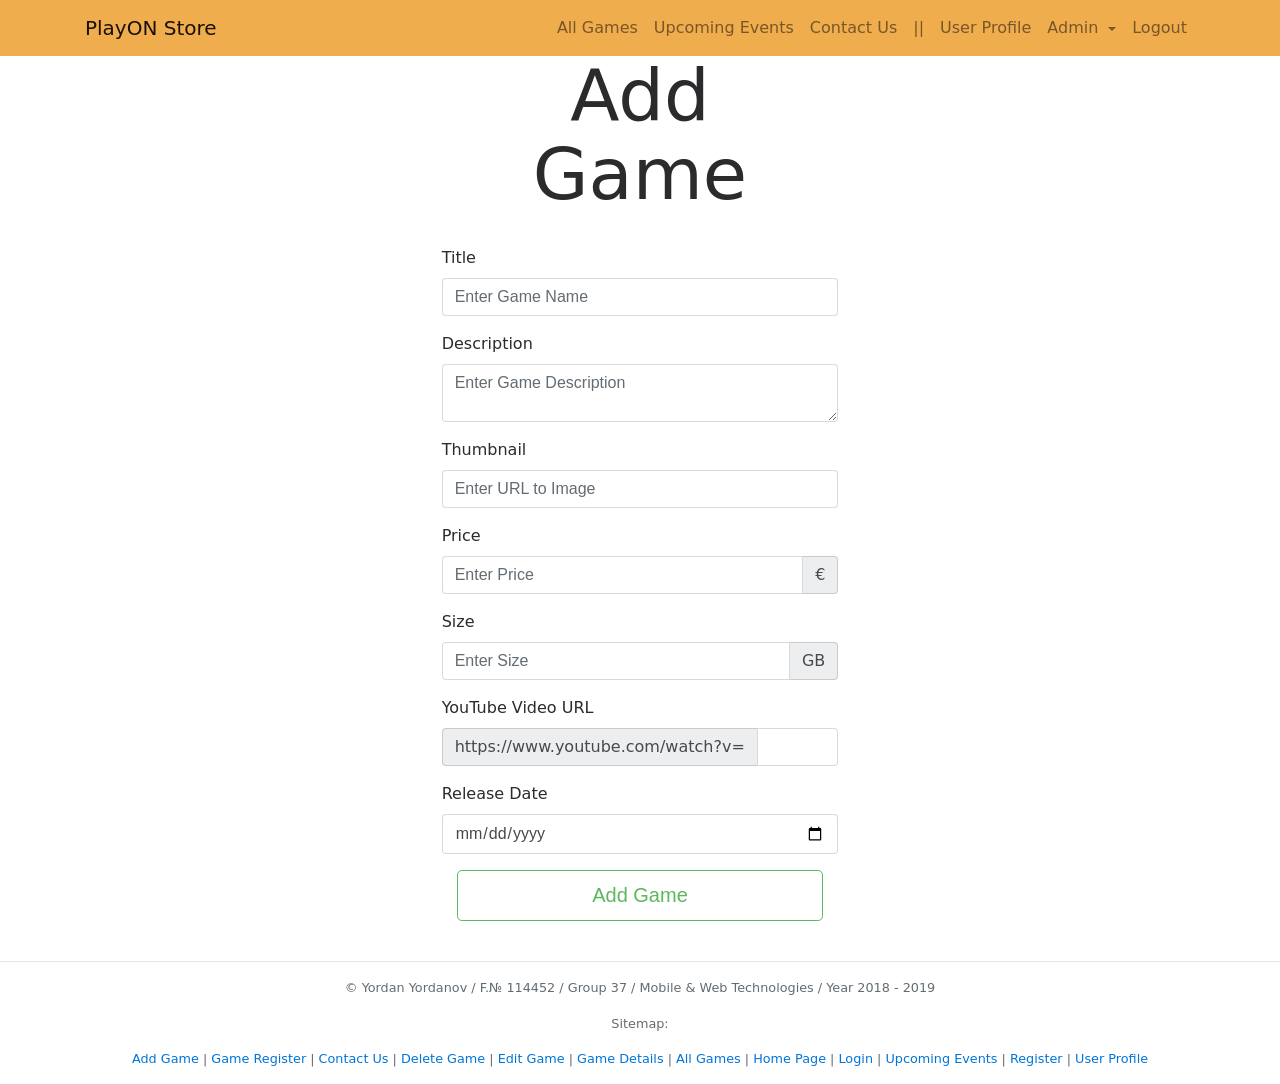
<file: add-game.html>
<!DOCTYPE html>
<html lang="en">

<head>
    <title>PlayON Store</title>
    <meta charset="UTF-8">
    <meta name="description" content="Game Store">
    <meta name="keywords" content="video, games, ‎PlayStation, ‎Xbox, pc, android, ios ">
    <meta name="author" content="Yordan Yordanov">
    <meta name="viewport" content="width=device-width, initial-scale=1.0">
    <link href="./css/bootstrap.min.css" rel="stylesheet" type="text/css" />
    <link rel="stylesheet" href="./css/site.css">
</head>

<body>
    <header>
        <nav class="navbar navbar-toggleable-md navbar-light bg-warning">
            <div class="container">
                <button class="navbar-toggler navbar-toggler-right" type="button" data-toggle="collapse" data-target="#navbarSupportedContent"
                    aria-controls="navbarSupportedContent" aria-expanded="false" aria-label="Toggle navigation">
                    <span class="navbar-toggler-icon"></span>
                </button>
                <a class="navbar-brand" href="./index.html">PlayON Store</a>
                <div class="collapse navbar-collapse" id="navbarSupportedContent">
                    <ul class="navbar-nav mr-auto">
                    </ul>
                    <ul class="navbar-nav">
                        <li class="nav-item">
                            <a class="nav-link" href="./home.html">All Games</a>
                        </li>
                        <li class="nav-item">
                            <a class="nav-link" href="./news.html">Upcoming Events</a>
                        </li>
                        <li class="nav-item">
                            <a class="nav-link" href="./contact.html">Contact Us</a>
                        </li>
                        <li class="nav-item">
                            <span class="nav-link">||</span>
                        </li>
                        <li class="nav-item">
                            <a class="nav-link" href="./profile.html">User Profile</a>
                        </li>
                        <li class="nav-item dropdown">
                            <a class="nav-link dropdown-toggle" href="http://example.com" id="AdminDropdownMenuLink"
                                data-toggle="dropdown" aria-haspopup="true" aria-expanded="false">
                                Admin
                            </a>
                            <div class="dropdown-menu" aria-labelledby="navbarDropdownMenuLink">
                                <a class="dropdown-item" href="./admin-games.html">Games</a>
                            </div>
                        </li>
                        <li class="nav-item">
                            <a class="nav-link" href="#">Logout</a>
                        </li>
                    </ul>
                </div>
            </div>
        </nav>
    </header>
    <main class="col-4 offset-4 text-center">
        <div class="container">
            <div class="row">
                <div class="col-12">
                    <div class="text-center">
                        <h1 class="display-3">Add Game</h1>
                    </div>
                    <br />
                    <form method="post" id="new-game-form">
                        <div class="form-group row">
                            <label for="name" class="form-control-label">Title</label>
                            <input type="text" maxlength="100" minlength="4" id="name" class="form-control" placeholder="Enter Game Name" />
                        </div>
                        <div class="form-group row">
                            <label for="desc" class="form-control-label">Description</label>
                            <textarea id="desc" class="form-control" placeholder="Enter Game Description" minlength="30"></textarea>
                        </div>
                        <div class="form-group row">
                            <label for="thumbnail" class="form-control-label">Thumbnail</label>
                            <input type="url" id="thumbnail" required="required" class="form-control" placeholder="Enter URL to Image" />
                        </div>
                        <div class="form-group row">
                            <label for="price" class="form-control-label">Price</label>
                            <div class="input-group">
                                <input type="number" step="0.01" min="0" id="price" class="form-control" placeholder="Enter Price" />
                                <span class="input-group-addon" id="addon2">&euro;</span>
                            </div>
                        </div>
                        <div class="form-group row">
                            <label for="size" class="form-control-label">Size</label>
                            <div class="input-group">
                                <input type="number" step="0.1" min="0" id="size" class="form-control" placeholder="Enter Size" />
                                <span class="input-group-addon" id="addon3">GB</span>
                            </div>
                        </div>
                        <div class="form-group row">
                            <label for="video" class="form-control-label">YouTube Video URL</label>
                            <div class="input-group">
                                <span class="input-group-addon" id="addon">https://www.youtube.com/watch?v=</span>
                                <input type="text" class="form-control" id="video" minlength="11" maxlength="11" />
                            </div>
                        </div>
                        <div class="form-group row">
                            <label for="date" class="form-control-label">Release Date</label>
                            <input type="date" id="date" class="form-control" placeholder="dd/MM/yyyy" />
                        </div>
                        <input type="submit" id="btn-add-game" class="btn btn-outline-success btn-lg btn-block" value="Add Game" />
                    </form>
                    <br />
                </div>
            </div>
        </div>
    </main>
    <!--Footer-->
    <footer>
        <hr>
        <div class="container blockquote-footer">
            <p class="text-center">
                © Yordan Yordanov / F.№ 114452 / Group 37 / Mobile & Web Technologies / Year 2018 - 2019
            </p>
            <p class="text-center">
                Sitemap:
            </p>
            <p class="text-center">
                <a href="./add-game.html">Add Game</a> |
                <a href="./admin-games.html">Game Register</a> |
                <a href="./contact.html">Contact Us</a> |
                <a href="./delete-game.html">Delete Game</a> |
                <a href="./edit-game.html">Edit Game</a> |
                <a href="./game-details.html">Game Details</a> |
                <a href="./home.html">All Games</a> |
                <a href="./index.html">Home Page</a> |
                <a href="./login.html">Login</a> |
                <a href="./news.html">Upcoming Events</a> |
                <a href="./register.html">Register</a> |
                <a href="./profile.html">User Profile</a>
            </p>
        </div>
    </footer>
    <script src="https://npmcdn.com/tether@1.2.4/dist/js/tether.min.js"></script>
    <script src="./scripts/jquery-3.1.1.min.js"></script>
    <script src="./js/bootstrap.min.js"></script>
</body>

</html>
</file>
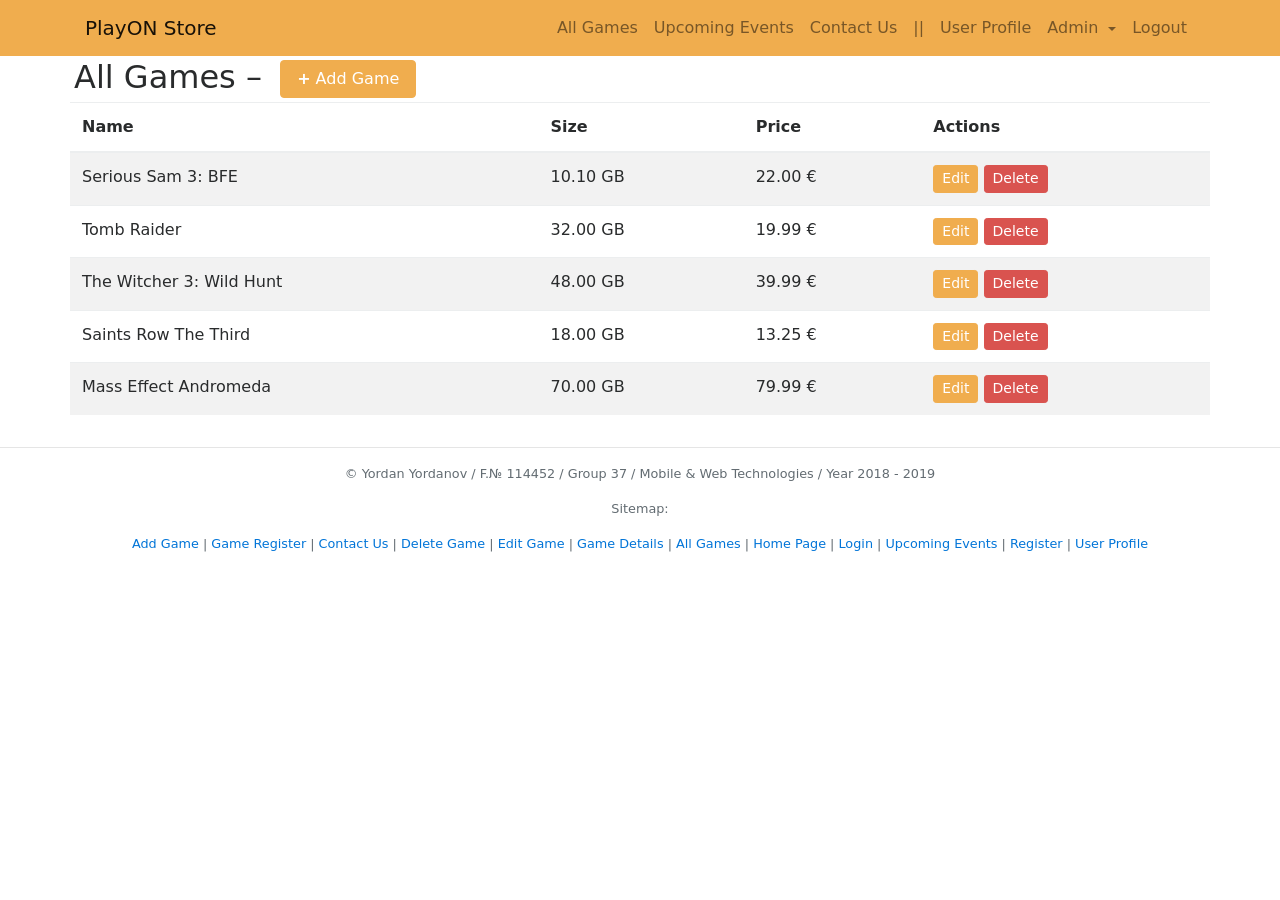
<file: admin-games.html>
<!DOCTYPE html>
<html lang="en">

<head>
    <title>PlayON Store</title>
    <meta charset="UTF-8">
    <meta name="description" content="Game Store">
    <meta name="keywords" content="video, games, ‎PlayStation, ‎Xbox, pc, android, ios ">
    <meta name="author" content="Yordan Yordanov">
    <meta name="viewport" content="width=device-width, initial-scale=1.0">
    <link href="./css/bootstrap.min.css" rel="stylesheet" type="text/css" />
    <link rel="stylesheet" href="./css/site.css">
</head>

<body>
    <header>
        <nav class="navbar navbar-toggleable-md navbar-light bg-warning">
            <div class="container">
                <button class="navbar-toggler navbar-toggler-right" type="button" data-toggle="collapse" data-target="#navbarSupportedContent"
                    aria-controls="navbarSupportedContent" aria-expanded="false" aria-label="Toggle navigation">
                    <span class="navbar-toggler-icon"></span>
                </button>
                <a class="navbar-brand" href="./index.html">PlayON Store</a>
                <div class="collapse navbar-collapse" id="navbarSupportedContent">
                    <ul class="navbar-nav mr-auto">
                    </ul>
                    <ul class="navbar-nav">
                        <li class="nav-item">
                            <a class="nav-link" href="./home.html">All Games</a>
                        </li>
                        <li class="nav-item">
                            <a class="nav-link" href="./news.html">Upcoming Events</a>
                        </li>
                        <li class="nav-item">
                            <a class="nav-link" href="./contact.html">Contact Us</a>
                        </li>
                        <li class="nav-item">
                            <span class="nav-link">||</span>
                        </li>
                        <li class="nav-item">
                            <a class="nav-link" href="./profile.html">User Profile</a>
                        </li>
                        <li class="nav-item dropdown">
                            <a class="nav-link dropdown-toggle" href="http://example.com" id="AdminDropdownMenuLink"
                                data-toggle="dropdown" aria-haspopup="true" aria-expanded="false">
                                Admin
                            </a>
                            <div class="dropdown-menu" aria-labelledby="navbarDropdownMenuLink">
                                <a class="dropdown-item" href="./admin-games.html">Games</a>
                            </div>
                        </li>
                        <li class="nav-item">
                            <a class="nav-link" href="#">Logout</a>
                        </li>
                    </ul>
                </div>
            </div>
        </nav>
    </header>
    <main>
        <div class="container">
            <div class="row">
                <h2 class="m-1">All Games &ndash;&nbsp;</h2> <a href="./add-game.html" class="btn btn-warning m-1"><strong>+</strong>
                    Add
                    Game</a>
                <table class="table table-striped table-hover">
                    <thead>
                        <tr>
                            <th>Name</th>
                            <th>Size</th>
                            <th>Price</th>
                            <th>Actions</th>
                        </tr>
                    </thead>
                    <tbody>
                        <tr>
                            <td>Serious Sam 3: BFE</td>
                            <td>10.10 GB</td>
                            <td>22.00 &euro;</td>
                            <td>
                                <a href="./edit-game.html" class="btn btn-warning btn-sm">Edit</a>
                                <a href="./delete-game.html" class="btn btn-danger btn-sm">Delete</a>
                            </td>
                        </tr>
                        <tr>
                            <td>Tomb Raider</td>
                            <td>32.00 GB</td>
                            <td>19.99 &euro;</td>
                            <td>
                                <a href="#" class="btn btn-warning btn-sm">Edit</a>
                                <a href="#" class="btn btn-danger btn-sm">Delete</a>
                            </td>
                        </tr>
                        <tr>
                            <td>The Witcher 3: Wild Hunt</td>
                            <td>48.00 GB</td>
                            <td>39.99 &euro;</td>
                            <td>
                                <a href="#" class="btn btn-warning btn-sm">Edit</a>
                                <a href="#" class="btn btn-danger btn-sm">Delete</a>
                            </td>
                        </tr>
                        <tr>
                            <td>Saints Row The Third</td>
                            <td>18.00 GB</td>
                            <td>13.25 &euro;</td>
                            <td>
                                <a href="#" class="btn btn-warning btn-sm">Edit</a>
                                <a href="#" class="btn btn-danger btn-sm">Delete</a>
                            </td>
                        </tr>
                        <tr>
                            <td>Mass Effect Andromeda</td>
                            <td>70.00 GB</td>
                            <td>79.99 &euro;</td>
                            <td>
                                <a href="#" class="btn btn-warning btn-sm">Edit</a>
                                <a href="#" class="btn btn-danger btn-sm">Delete</a>
                            </td>
                        </tr>
                    </tbody>
                </table>
            </div>
        </div>
    </main>
    <!--Footer-->
    <footer>
        <hr>
        <div class="container blockquote-footer">
            <p class="text-center">
                © Yordan Yordanov / F.№ 114452 / Group 37 / Mobile & Web Technologies / Year 2018 - 2019
            </p>
            <p class="text-center">
                Sitemap:
            </p>
            <p class="text-center">
                <a href="./add-game.html">Add Game</a> |
                <a href="./admin-games.html">Game Register</a> |
                <a href="./contact.html">Contact Us</a> |
                <a href="./delete-game.html">Delete Game</a> |
                <a href="./edit-game.html">Edit Game</a> |
                <a href="./game-details.html">Game Details</a> |
                <a href="./home.html">All Games</a> |
                <a href="./index.html">Home Page</a> |
                <a href="./login.html">Login</a> |
                <a href="./news.html">Upcoming Events</a> |
                <a href="./register.html">Register</a> |
                <a href="./profile.html">User Profile</a>
            </p>
        </div>
    </footer>
    <script src="https://npmcdn.com/tether@1.2.4/dist/js/tether.min.js"></script>
    <script src="./scripts/jquery-3.1.1.min.js"></script>
    <script src="./js/bootstrap.min.js"></script>
</body>

</html>
</file>
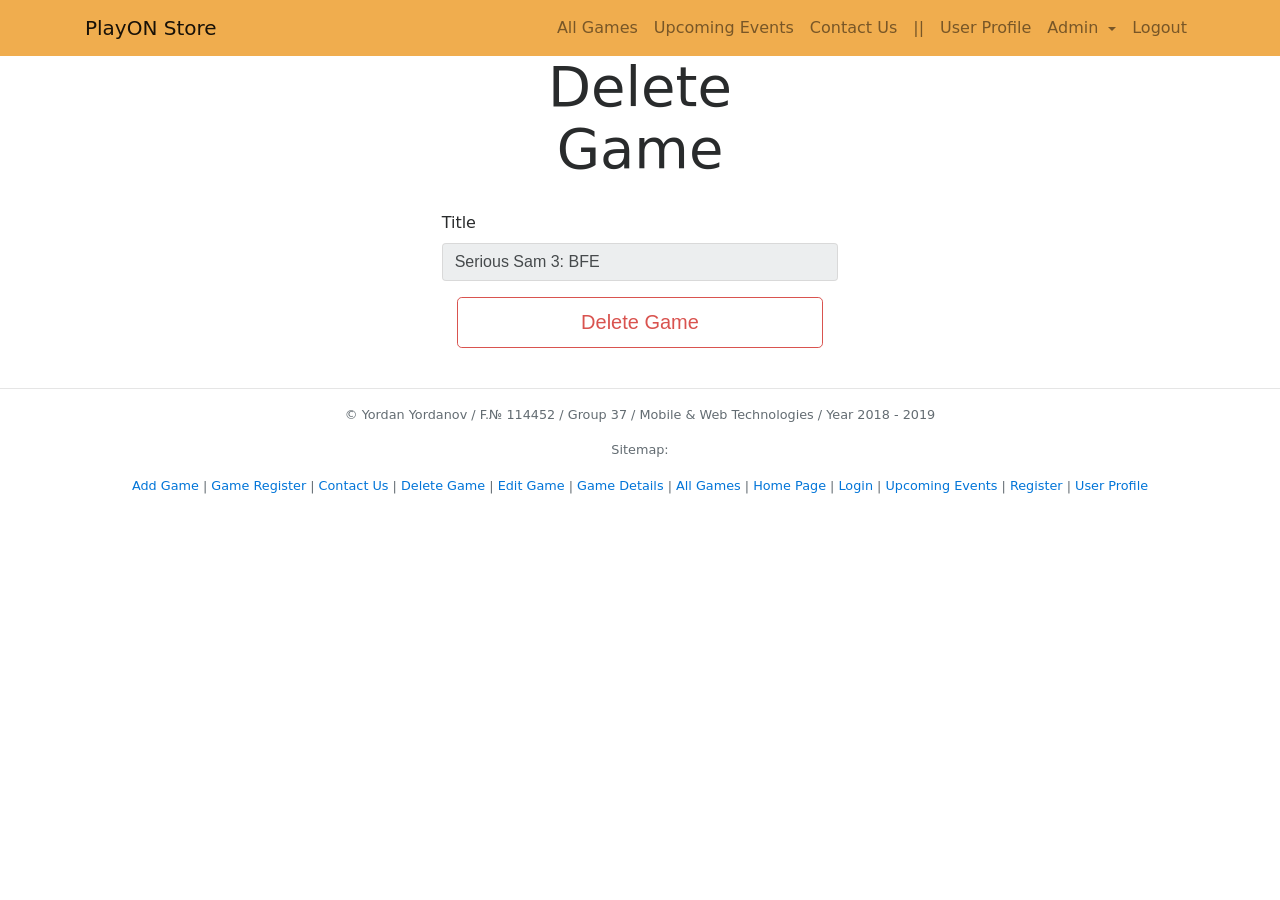
<file: delete-game.html>
<!DOCTYPE html>
<html lang="en">

<head>
    <title>PlayON Store</title>
    <meta charset="UTF-8">
    <meta name="description" content="Game Store">
    <meta name="keywords" content="video, games, ‎PlayStation, ‎Xbox, pc, android, ios ">
    <meta name="author" content="Yordan Yordanov">
    <meta name="viewport" content="width=device-width, initial-scale=1.0">
    <link href="./css/bootstrap.min.css" rel="stylesheet" type="text/css" />
    <link rel="stylesheet" href="./css/site.css">
</head>

<body>
    <header>
        <nav class="navbar navbar-toggleable-md navbar-light bg-warning">
            <div class="container">
                <button class="navbar-toggler navbar-toggler-right" type="button" data-toggle="collapse" data-target="#navbarSupportedContent"
                    aria-controls="navbarSupportedContent" aria-expanded="false" aria-label="Toggle navigation">
                    <span class="navbar-toggler-icon"></span>
                </button>
                <a class="navbar-brand" href="./index.html">PlayON Store</a>
                <div class="collapse navbar-collapse" id="navbarSupportedContent">
                    <ul class="navbar-nav mr-auto">
                    </ul>
                    <ul class="navbar-nav">
                        <li class="nav-item">
                            <a class="nav-link" href="./home.html">All Games</a>
                        </li>
                        <li class="nav-item">
                            <a class="nav-link" href="./news.html">Upcoming Events</a>
                        </li>
                        <li class="nav-item">
                            <a class="nav-link" href="./contact.html">Contact Us</a>
                        </li>
                        <li class="nav-item">
                            <span class="nav-link">||</span>
                        </li>
                        <li class="nav-item">
                            <a class="nav-link" href="./profile.html">User Profile</a>
                        </li>
                        <li class="nav-item dropdown">
                            <a class="nav-link dropdown-toggle" href="http://example.com" id="AdminDropdownMenuLink"
                                data-toggle="dropdown" aria-haspopup="true" aria-expanded="false">
                                Admin
                            </a>
                            <div class="dropdown-menu" aria-labelledby="navbarDropdownMenuLink">
                                <a class="dropdown-item" href="./admin-games.html">Games</a>
                            </div>
                        </li>
                        <li class="nav-item">
                            <a class="nav-link" href="#">Logout</a>
                        </li>
                    </ul>
                </div>
            </div>
        </nav>
    </header>
    <main class="col-4 offset-4 text-center">
        <div class="container">
            <div class="row">
                <div class="col-12">
                    <div class="text-center">
                        <h1 class="display-4">Delete Game</h1>
                    </div>
                    <br />
                    <form method="post" id="new-game-form">
                        <input type="type" hidden="hidden" value="2" />
                        <div class="form-group row">
                            <label for="name" class="form-control-label">Title</label>
                            <input type="text" maxlength="100" minlength="4" id="name" class="form-control" placeholder="Enter Game Name"
                                value="Serious Sam 3: BFE" disabled />
                        </div>
                        <input type="submit" id="btn-edit-game" class="btn btn-outline-danger btn-lg btn-block" value="Delete Game" />
                    </form>
                    <br />
                </div>
            </div>
        </div>
    </main>
    <!--Footer-->
    <footer>
        <hr>
        <div class="container blockquote-footer">
            <p class="text-center">
                © Yordan Yordanov / F.№ 114452 / Group 37 / Mobile & Web Technologies / Year 2018 - 2019
            </p>
            <p class="text-center">
                Sitemap:
            </p>
            <p class="text-center">
                <a href="./add-game.html">Add Game</a> |
                <a href="./admin-games.html">Game Register</a> |
                <a href="./contact.html">Contact Us</a> |
                <a href="./delete-game.html">Delete Game</a> |
                <a href="./edit-game.html">Edit Game</a> |
                <a href="./game-details.html">Game Details</a> |
                <a href="./home.html">All Games</a> |
                <a href="./index.html">Home Page</a> |
                <a href="./login.html">Login</a> |
                <a href="./news.html">Upcoming Events</a> |
                <a href="./register.html">Register</a> |
                <a href="./profile.html">User Profile</a>
            </p>
        </div>
    </footer>
    <script src="https://npmcdn.com/tether@1.2.4/dist/js/tether.min.js"></script>
    <script src="./scripts/jquery-3.1.1.min.js"></script>
    <script src="./js/bootstrap.min.js"></script>
</body>

</html>
</file>
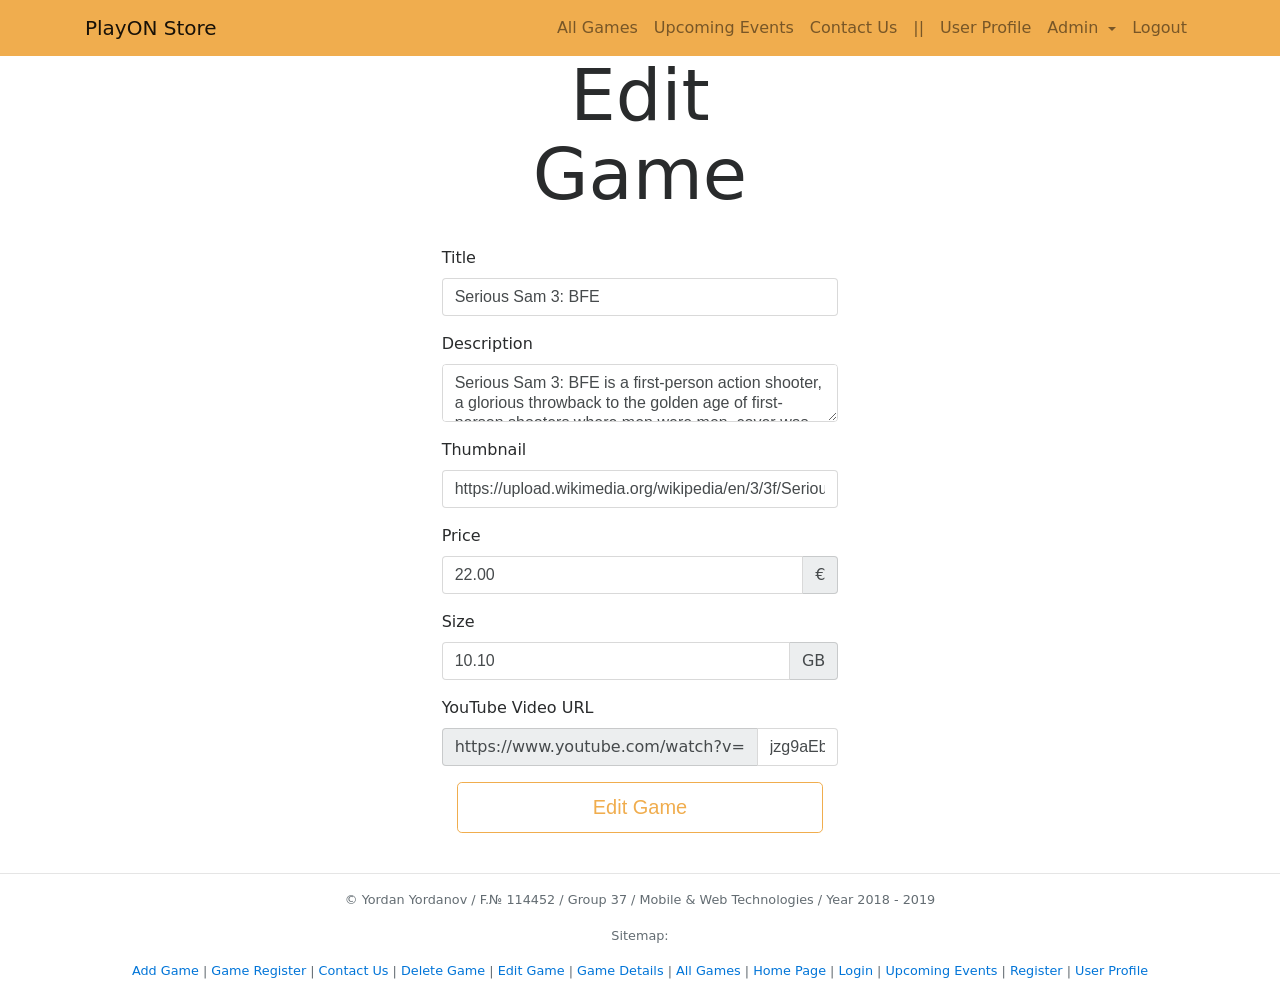
<file: edit-game.html>
<!DOCTYPE html>
<html lang="en">

<head>
    <title>PlayON Store</title>
    <meta charset="UTF-8">
    <meta name="description" content="Game Store">
    <meta name="keywords" content="video, games, ‎PlayStation, ‎Xbox, pc, android, ios ">
    <meta name="author" content="Yordan Yordanov">
    <meta name="viewport" content="width=device-width, initial-scale=1.0">
    <link href="./css/bootstrap.min.css" rel="stylesheet" type="text/css" />
    <link rel="stylesheet" href="./css/site.css">
</head>

<body>
    <header>
        <nav class="navbar navbar-toggleable-md navbar-light bg-warning">
            <div class="container">
                <button class="navbar-toggler navbar-toggler-right" type="button" data-toggle="collapse" data-target="#navbarSupportedContent"
                    aria-controls="navbarSupportedContent" aria-expanded="false" aria-label="Toggle navigation">
                    <span class="navbar-toggler-icon"></span>
                </button>
                <a class="navbar-brand" href="./index.html">PlayON Store</a>
                <div class="collapse navbar-collapse" id="navbarSupportedContent">
                    <ul class="navbar-nav mr-auto">
                    </ul>
                    <ul class="navbar-nav">
                        <li class="nav-item">
                            <a class="nav-link" href="./home.html">All Games</a>
                        </li>
                        <li class="nav-item">
                            <a class="nav-link" href="./news.html">Upcoming Events</a>
                        </li>
                        <li class="nav-item">
                            <a class="nav-link" href="./contact.html">Contact Us</a>
                        </li>
                        <li class="nav-item">
                            <span class="nav-link">||</span>
                        </li>
                        <li class="nav-item">
                            <a class="nav-link" href="./profile.html">User Profile</a>
                        </li>
                        <li class="nav-item dropdown">
                            <a class="nav-link dropdown-toggle" href="http://example.com" id="AdminDropdownMenuLink"
                                data-toggle="dropdown" aria-haspopup="true" aria-expanded="false">
                                Admin
                            </a>
                            <div class="dropdown-menu" aria-labelledby="navbarDropdownMenuLink">
                                <a class="dropdown-item" href="./admin-games.html">Games</a>
                            </div>
                        </li>
                        <li class="nav-item">
                            <a class="nav-link" href="#">Logout</a>
                        </li>
                    </ul>
                </div>
            </div>
        </nav>
    </header>
    <main class="col-4 offset-4 text-center">
        <div class="container">
            <div class="row">
                <div class="col-12">
                    <div class="text-center">
                        <h1 class="display-3">Edit Game</h1>
                    </div>
                    <br />
                    <form method="post" id="new-game-form">
                        <input type="type" hidden="hidden" value="2" />
                        <div class="form-group row">
                            <label for="name" class="form-control-label">Title</label>
                            <input type="text" maxlength="100" minlength="4" id="name" class="form-control" placeholder="Enter Game Name"
                                value="Serious Sam 3: BFE" />
                        </div>
                        <div class="form-group row">
                            <label for="desc" class="form-control-label">Description</label>
                            <textarea id="desc" class="form-control" placeholder="Enter Game Description" minlength="30">Serious Sam 3: BFE is a first-person action shooter, a glorious throwback to the golden age of first-person shooters where men were men, cover was for amateurs and pulling the trigger made things go boom.
Serving as a prequel to the original indie and Game of the Year sensation, Serious Sam: The First Encounter, Serious Sam 3 takes place during the Earth’s final struggle against Mental’s invading legions of beasts and mercenaries.</textarea>
                        </div>
                        <div class="form-group row">
                            <label for="thumbnail" class="form-control-label">Thumbnail</label>
                            <input type="url" id="thumbnail" class="form-control" placeholder="Enter URL to Image"
                                value="https://upload.wikimedia.org/wikipedia/en/3/3f/Serious_Sam_3_cover.jpg" />
                        </div>
                        <div class="form-group row">
                            <label for="price" class="form-control-label">Price</label>
                            <div class="input-group">
                                <input type="number" step="0.01" min="0" id="price" class="form-control" placeholder="Enter Price"
                                    value="22.00" />
                                <span class="input-group-addon" id="addon2">&euro;</span>
                            </div>
                        </div>
                        <div class="form-group row">
                            <label for="size" class="form-control-label">Size</label>
                            <div class="input-group">
                                <input type="number" step="0.1" min="0" id="size" class="form-control" placeholder="Enter Size"
                                    value="10.10" />
                                <span class="input-group-addon" id="addon3">GB</span>
                            </div>
                        </div>
                        <div class="form-group row">
                            <label for="video" class="form-control-label">YouTube Video URL</label>
                            <div class="input-group">
                                <span class="input-group-addon" id="addon">https://www.youtube.com/watch?v=</span>
                                <input type="text" class="form-control" id="video" value="jzg9aEb2vuY" />
                            </div>
                        </div>
                        <input type="submit" id="btn-edit-game" class="btn btn-outline-warning btn-lg btn-block" value="Edit Game" />
                    </form>
                    <br />
                </div>
            </div>
        </div>
    </main>
    <!--Footer-->
    <footer>
        <hr>
        <div class="container blockquote-footer">
            <p class="text-center">
                © Yordan Yordanov / F.№ 114452 / Group 37 / Mobile & Web Technologies / Year 2018 - 2019
            </p>
            <p class="text-center">
                Sitemap:
            </p>
            <p class="text-center">
                <a href="./add-game.html">Add Game</a> |
                <a href="./admin-games.html">Game Register</a> |
                <a href="./contact.html">Contact Us</a> |
                <a href="./delete-game.html">Delete Game</a> |
                <a href="./edit-game.html">Edit Game</a> |
                <a href="./game-details.html">Game Details</a> |
                <a href="./home.html">All Games</a> |
                <a href="./index.html">Home Page</a> |
                <a href="./login.html">Login</a> |
                <a href="./news.html">Upcoming Events</a> |
                <a href="./register.html">Register</a> |
                <a href="./profile.html">User Profile</a>
            </p>
        </div>
    </footer>
    <script src="https://npmcdn.com/tether@1.2.4/dist/js/tether.min.js"></script>
    <script src="./scripts/jquery-3.1.1.min.js"></script>
    <script src="./js/bootstrap.min.js"></script>
</body>

</html>
</file>
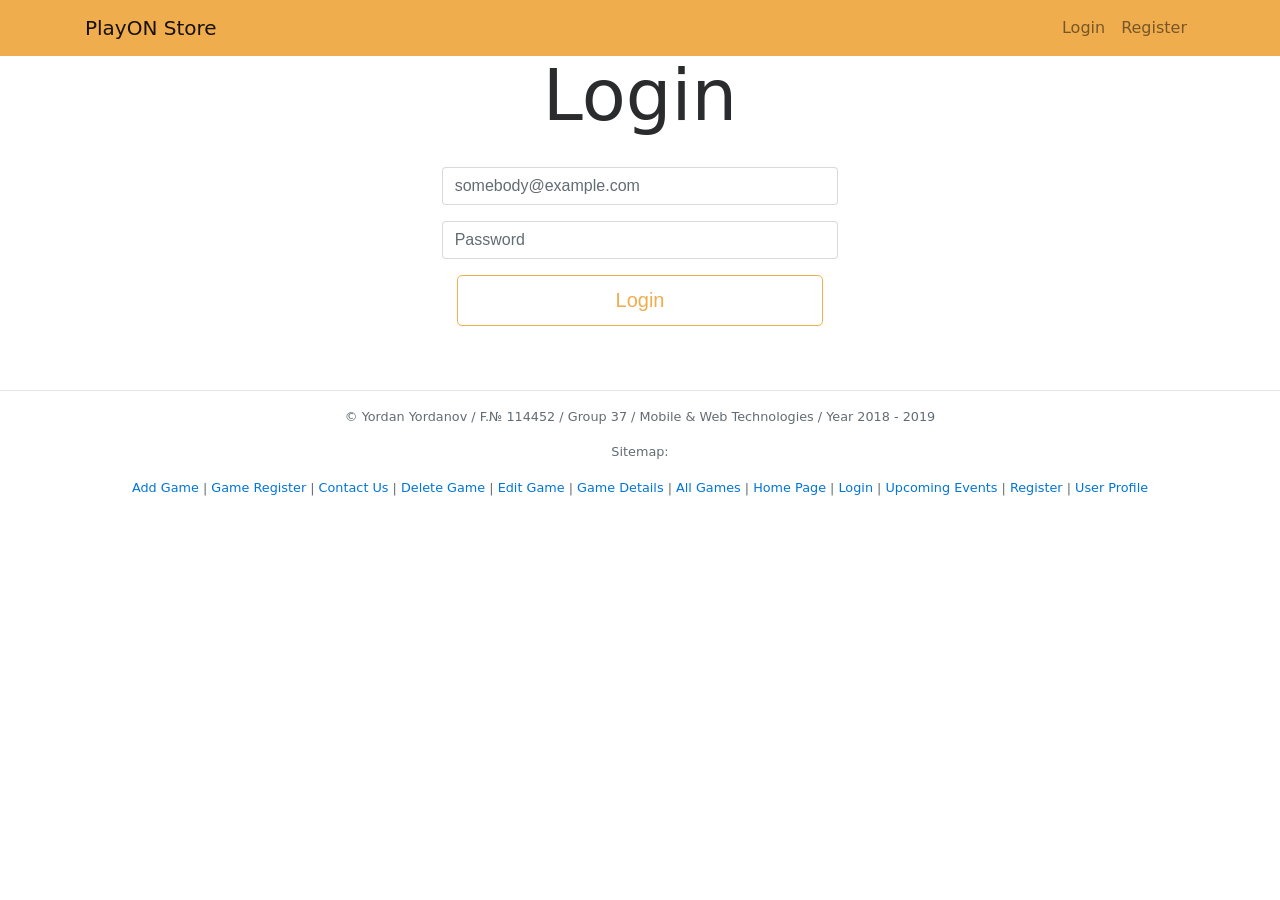
<file: login.html>
<!DOCTYPE html>
<html lang="en">

<head>
    <title>PlayON Store</title>
    <meta charset="UTF-8">
    <meta name="description" content="Game Store">
    <meta name="keywords" content="video, games, ‎PlayStation, ‎Xbox, pc, android, ios ">
    <meta name="author" content="Yordan Yordanov">
    <meta name="viewport" content="width=device-width, initial-scale=1.0">
    <link href="./css/bootstrap.min.css" rel="stylesheet" type="text/css" />
    <link rel="stylesheet" href="./css/site.css">
</head>

<body>
    <header>
        <nav class="navbar navbar-toggleable-md navbar-light bg-warning">
            <div class="container">
                <button class="navbar-toggler navbar-toggler-right" type="button" data-toggle="collapse" data-target="#navbarSupportedContent"
                    aria-controls="navbarSupportedContent" aria-expanded="false" aria-label="Toggle navigation">
                    <span class="navbar-toggler-icon"></span>
                </button>
                <a class="navbar-brand" href="./index.html">PlayON Store</a>

                <div class="collapse navbar-collapse" id="navbarSupportedContent">
                    <ul class="navbar-nav mr-auto">
                    </ul>
                    <ul class="navbar-nav">
                        <li class="nav-item">
                            <a class="nav-link" href="./login.html">Login</a>
                        </li>
                        <li class="nav-item">
                            <a class="nav-link" href="./register.html">Register</a>
                        </li>
                    </ul>
                </div>
            </div>
        </nav>
    </header>
    <main class="col-4 offset-4 text-center">
        <div class="container">
            <div class="row">
                <div class="col-12">
                    <div class="text-center">
                        <h1 class="display-3">Login</h1>
                    </div>
                    <br />
                    <form role="form" method="post" id="login-form" autocomplete="off">
                        <div class="form-group row">
                            <label for="email" class="sr-only">Email</label>
                            <input type="email" id="email" class="form-control" placeholder="somebody@example.com" />
                        </div>
                        <div class="form-group row">
                            <label for="key" class="sr-only">Password</label>
                            <input type="password" id="key" class="form-control" placeholder="Password" />
                        </div>
                        <input type="submit" id="btn-login" class="btn btn-outline-warning btn-lg btn-block" value="Login" />
                    </form>
                    <br />
                </div>
            </div>
        </div>
    </main>
    <br />
    <!--Footer-->
    <footer>
        <hr>
        <div class="container blockquote-footer">
            <p class="text-center">
                © Yordan Yordanov / F.№ 114452 / Group 37 / Mobile & Web Technologies / Year 2018 - 2019
            </p>
            <p class="text-center">
                Sitemap:
            </p>
            <p class="text-center">
                <a href="./add-game.html">Add Game</a> |
                <a href="./admin-games.html">Game Register</a> |
                <a href="./contact.html">Contact Us</a> |
                <a href="./delete-game.html">Delete Game</a> |
                <a href="./edit-game.html">Edit Game</a> |
                <a href="./game-details.html">Game Details</a> |
                <a href="./home.html">All Games</a> |
                <a href="./index.html">Home Page</a> |
                <a href="./login.html">Login</a> |
                <a href="./news.html">Upcoming Events</a> |
                <a href="./register.html">Register</a> |
                <a href="./profile.html">User Profile</a>
            </p>
        </div>
    </footer>
    <script src="https://npmcdn.com/tether@1.2.4/dist/js/tether.min.js"></script>
    <script src="./scripts/jquery-3.1.1.min.js"></script>
    <script src="./js/bootstrap.min.js"></script>
</body>

</html>
</file>
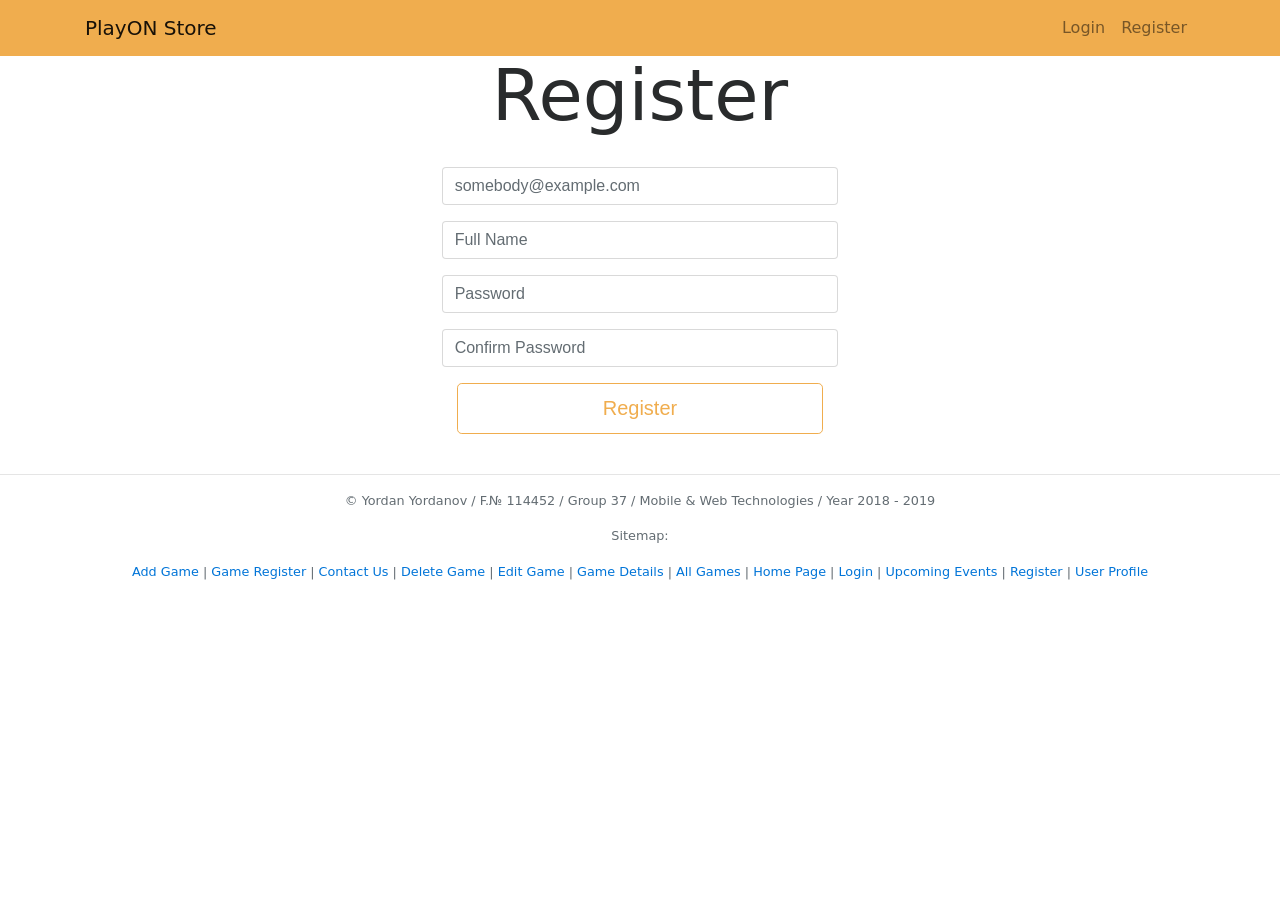
<file: register.html>
<!DOCTYPE html>
<html lang="en">

<head>
    <title>PlayON Store</title>
    <meta charset="UTF-8">
    <meta name="description" content="Game Store">
    <meta name="keywords" content="video, games, ‎PlayStation, ‎Xbox, pc, android, ios ">
    <meta name="author" content="Yordan Yordanov">
    <meta name="viewport" content="width=device-width, initial-scale=1.0">
    <link href="./css/bootstrap.min.css" rel="stylesheet" type="text/css" />
    <link rel="stylesheet" href="./css/site.css">
</head>

<body>
    <header>
        <nav class="navbar navbar-toggleable-md navbar-light bg-warning">
            <div class="container">
                <button class="navbar-toggler navbar-toggler-right" type="button" data-toggle="collapse" data-target="#navbarSupportedContent"
                    aria-controls="navbarSupportedContent" aria-expanded="false" aria-label="Toggle navigation">
                    <span class="navbar-toggler-icon"></span>
                </button>
                <a class="navbar-brand" href="./index.html">PlayON Store</a>

                <div class="collapse navbar-collapse" id="navbarSupportedContent">
                    <ul class="navbar-nav mr-auto">
                    </ul>
                    <ul class="navbar-nav">
                        <li class="nav-item">
                            <a class="nav-link" href="./login.html">Login</a>
                        </li>
                        <li class="nav-item">
                            <a class="nav-link" href="./register.html">Register</a>
                        </li>
                    </ul>
                </div>
            </div>
        </nav>
    </header>
    <main class="col-4 offset-4 text-center">
        <div class="container">
            <div class="row">
                <div class="col-12">
                    <div class="text-center">
                        <h1 class="display-3">Register</h1>
                    </div>
                    <br />
                    <form role="form" method="post" id="login-form" autocomplete="off">
                        <div class="form-group row">
                            <label for="email" class="sr-only">Email</label>
                            <input type="email" id="email" class="form-control" placeholder="somebody@example.com" />
                        </div>
                        <div class="form-group row">
                            <label for="name" class="sr-only">Full Name</label>
                            <input type="text" id="name" pattern="^[a-zA-Z -.]+$" class="form-control" placeholder="Full Name" />
                        </div>
                        <div class="form-group row">
                            <label for="key" class="sr-only">Password</label>
                            <input type="password" pattern="(?=.*\d)(?=.*[a-z])(?=.*[A-Z]).{6,}" id="key" class="form-control"
                                placeholder="Password" />
                        </div>
                        <div class="form-group row">
                            <label for="confirm-key" class="sr-only">Confirm Password</label>
                            <input type="password" pattern="(?=.*\d)(?=.*[a-z])(?=.*[A-Z]).{6,}" id="confirm-key" class="form-control"
                                placeholder="Confirm Password" />
                        </div>
                        <input type="submit" id="btn-login" class="btn btn-outline-warning btn-lg btn-block" value="Register" />
                    </form>
                    <br />
                </div>
            </div>
        </div>
    </main>
    <!--Footer-->
    <footer>
            <hr>
            <div class="container blockquote-footer">
                <p class="text-center">
                    © Yordan Yordanov / F.№ 114452 / Group 37 / Mobile & Web Technologies / Year 2018 - 2019
                </p>
                <p class="text-center">
                    Sitemap:
                </p>
                <p class="text-center">
                    <a href="./add-game.html">Add Game</a> |
                    <a href="./admin-games.html">Game Register</a> |
                    <a href="./contact.html">Contact Us</a> |
                    <a href="./delete-game.html">Delete Game</a> |
                    <a href="./edit-game.html">Edit Game</a> |
                    <a href="./game-details.html">Game Details</a> |
                    <a href="./home.html">All Games</a> |
                    <a href="./index.html">Home Page</a> |
                    <a href="./login.html">Login</a> |
                    <a href="./news.html">Upcoming Events</a> |
                    <a href="./register.html">Register</a> |
                    <a href="./profile.html">User Profile</a>
                </p>
            </div>
        </footer>
    <script src="https://npmcdn.com/tether@1.2.4/dist/js/tether.min.js"></script>
    <script src="./scripts/jquery-3.1.1.min.js"></script>
    <script src="./js/bootstrap.min.js"></script>
</body>

</html>
</file>
<file: css/site.css>
.blockquote-footer::before {
    content: none;
}
</file>
